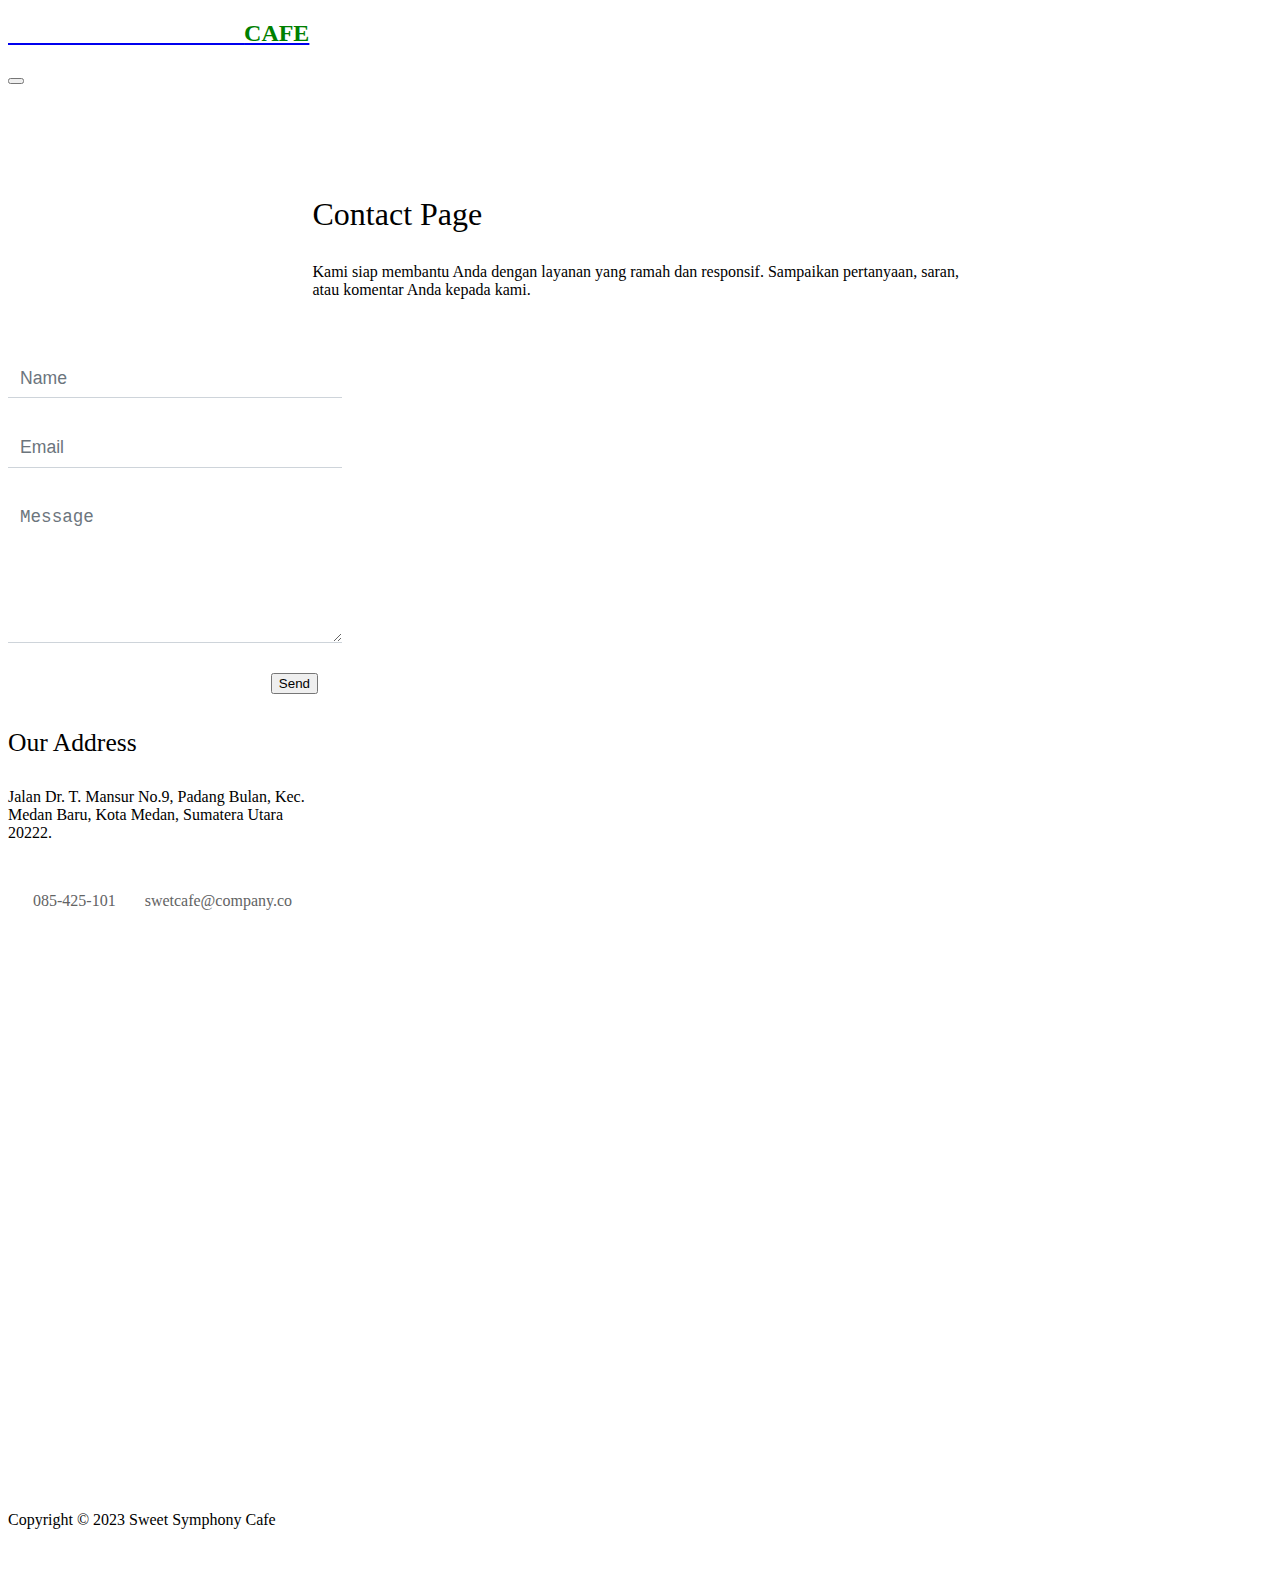
<file: contact.html>
<!DOCTYPE html>
<html lang="en">
<head>
    <meta charset="UTF-8">
    <meta name="viewport" content="width=device-width, initial-scale=1">
    <link href="https://cdn.jsdelivr.net/npm/bootstrap@5.1.3/dist/css/bootstrap.min.css" rel="stylesheet"
    integrity="sha384-1BmE4kWBq78iYhFldvKuhfTAU6auU8tT94WrHftjDbrCEXSU1oBoqyl2QvZ6jIW3" crossorigin="anonymous">
    <link rel="stylesheet" href="style.css">
    <title>contactUs</title>
	</head>
	<body>

    <!-- Navbar Start -->
    <nav class="navbar navbar-expand-lg navbar-dark bg-dark text-light sticky-top">
		<div class="container-fluid">
		  <a class="navbar-brand" href="index.html"><h2>Sweet Symphony <em>Cafe</em></h2></a>
		  <button class="navbar-toggler" type="button" data-bs-toggle="collapse" data-bs-target="#navbarSupportedContent" aria-controls="navbarSupportedContent" aria-expanded="false" aria-label="Toggle navigation">
			<span class="navbar-toggler-icon"></span>
		  </button>
			<div class="collapse navbar-collapse" id="navbarSupportedContent">
			  <ul class="navbar-nav">
				<li class="nav-item active"><a class="nav-link" aria-current="page" href="index.html">Home</a></li>
				  <li class="nav-item"><a class="nav-link" href="menu.html">Our Menu</a></li>
				  <li class="nav-item"><a class="nav-link" href="about.html">About Us</a></li>
				  <li class="nav-item"><a class="nav-link" href="contact.html">Contact Us</a></li>
			  </ul>
			</div>
		  </div>
		</nav>
		<!-- Navbar End -->

		<main>
			<header class="row tm-welcome-section">
				<h2 class="col-12 text-center tm-section-title">Contact Page</h2>
				<p class="col-12 text-center"> Kami siap membantu Anda dengan layanan yang ramah dan responsif.
					Sampaikan pertanyaan, saran, atau komentar Anda kepada kami.</p>
			</header>

			<div class="container">
				<div class="row text-center">
					<div class="col-6">
						<form action="" method="POST" class="tm-contact-form">
					        <div class="form-group">
					          <input type="text" name="name" class="form-control" placeholder="Name" required="" />
					        </div>
					        <div class="form-group">
					          <input type="email" name="email" class="form-control" placeholder="Email" required="" />
					        </div>
					        <div class="form-group">
					          <textarea rows="5" name="message" class="form-control" placeholder="Message" required=""></textarea>
					        </div>
					        <div class="form-group tm-d-flex">
					          <button type="submit" class="tm-btn tm-btn-success tm-btn-right">
					            Send
					          </button>
					        </div>
						</form>
					</div>
					<div class="col-6">
						<div class="tm-address-box">
							<h4 class="tm-info-title tm-text-success">Our Address</h4>
							<address>
								Jalan Dr. T. Mansur No.9, Padang Bulan, Kec. Medan Baru, Kota Medan, Sumatera Utara 20222.
							</address>
							<a href="tel:080-090-0110" class="tm-contact-link">
								<i class="fas fa-phone tm-contact-icon"></i>085-425-101
							</a>
							<a href="mailto:info@company.co" class="tm-contact-link">
								<i class="fas fa-envelope tm-contact-icon"></i>swetcafe@company.co
							</a>
							<div class="tm-contact-social">
								<a href="" class="tm-social-link"><i class="fab fa-facebook tm-social-icon"></i></a>
								<a href="#" class="tm-social-link"><i class="fab fa-twitter tm-social-icon"></i></a>
								<a href="#" class="tm-social-link"><i class="fab fa-instagram tm-social-icon"></i></a>
							</div>
						</div>
					</div>
				</div>
			</div>
            
			<div class="tm-container-inner-2 tm-map-section" style="height: auto;">
				<div class="row">
					<div class="col-12">
						<div class="tm-map">
							<iframe src="https://www.google.com/maps/embed?pb=!1m18!1m12!1m3!1d18139.1795703042!2d98.65168652016825!3d3.5594043760425698!2m3!1f0!2f0!3f0!3m2!1i1024!2i768!4f13.1!3m3!1m2!1s0x30312fe03ed8450b%3A0xe84941c195268efc!2sUniversitas%20Sumatera%20Utara!5e0!3m2!1sid!2sid!4v1699082339251!5m2!1sid!2sid" width="600" height="450" style="border:0;" allowfullscreen="" loading="lazy" referrerpolicy="no-referrer-when-downgrade"></iframe>
						</div>
					</div>
				</div>
			</div>
		<footer class="tm-footer text-center">
			<p>Copyright &copy; 2023 Sweet Symphony Cafe</p>
		</footer>
		<script src="https://cdn.jsdelivr.net/npm/bootstrap@5.0.2/dist/js/bootstrap.bundle.min.js" integrity="sha384-MrcW6ZMFYlzcLA8Nl+NtUVF0sA7MsXsP1UyJoMp4YLEuNSfAP+JcXn/tWtIaxVXM" crossorigin="anonymous"></script>
</body>
</html>
</file>
<file: style.css>
:root {
  --primary: green;
  --bg: #ffffff;
  --border: 1rem solid rgba(255, 255, 255, 0.3);
}

html {
  scroll-behavior: smooth;
}

body {
  font-family: Cambria, Cochin, Georgia, Times, "Times New Roman", serif;
  overflow-x: hidden;
  background-color: var(--bg);
  text-rendering: optimizeLegibility;
  -webkit-font-smoothing: antialiased;
  -moz-osx-font-smoothing: grayscale;
}

/*Navbar*/
.tm-nav {
  text-align: left;
  margin-top: 30px;
}

.container-fluid .navbar-brand h2 {
  color: #fff;
  text-transform: uppercase;
  font-size: 24px;
  font-weight: 700;
}
.container-fluid .navbar-brand h2 em {
  font-style: normal;
  color: green;
}

#navbarResponsive {
  z-index: 999;
}

.navbar-collapse {
  text-align: center;
}
.navbar .navbar-nav .nav-item {
  margin: 0px 15px;
  color: silver;
  display: inline-block;
  font-size: 1.3rem;
}

.navbar .navbar-nav a.nav-link {
  text-transform: capitalize;
  float: left;
  text-align: left;
  font-size: 15px;
  font-weight: 500;
  letter-spacing: 0.5px;
  color: #fff;
  transition: all 0.5s;
  margin-top: 5px;
}
.navbar .navbar-nav a.nav-link:hover {
  color: var(--primary);
}

.navbar .navbar-nav a.nav-link::after {
  content: " ";
  display: block;
  padding-bottom: 0.5rem;
  border-bottom: 0.1rem solid var(--primary);
  transform: scaleX(0);
  transition: 0.2s linear;
}

.navbar .navbar-nav a.nav-link:hover::after {
  transform: scaleX(0.5);
}

.tm-nav-ul {
  display: flex;
  justify-content: flex-end;
}

.tm-nav-li {
  list-style: none;
  display: block;
  margin-bottom: 0;
  padding-right: 25px;
  padding-left: 25px;
}

.tm-nav-link {
  color: white;
  text-decoration: none;
  padding-bottom: 10px;
}

.navbar-nav .nav-item :hover {
  color: var(--primary);
}

.btn:hover .nav-item ::after {
  content: " ";
  display: block;
  padding-bottom: 0.5rem;
  border-bottom: 0.1rem solid var(--primary);
  transform: scaleX(0);
  transition: 0.2s linear;
}

.navbar-nav .nav-item:hover::after {
  transform: scaleX(0.5);
}

.tm-nav-link.active,
.tm-nav-link:hover {
  border-bottom: 1px solid white;
}

.tm-welcome-section {
  margin: 60px auto;
  max-width: 655px;
}

.tm-section-title {
  font-size: 2rem;
  font-weight: 400;
  margin-bottom: 30px;
}

/*carousel section*/
.carousel img {
  height: 2000px;
}

/*Animated-Headline*/
.cd-words-wrapper {
  display: inline-block;
  position: relative;
  text-align: left;
}

.cd-words-wrapper b {
  color: green;
  display: inline-block;
  position: absolute;
  white-space: nowrap;
  left: 0;
  top: 0;
}

.cd-words-wrapper b.is-visible {
  position: relative;
}

.no-js .cd-words-wrapper b {
  opacity: 0;
}

.no-js .cd-words-wrapper b.is-visible {
  opacity: 1;
}

.cd-headline.rotate-1 .cd-words-wrapper {
  -webkit-perspective: 300px;
  -moz-perspective: 300px;
  perspective: 300px;
}
.cd-headline.rotate-1 b {
  opacity: 0;
  -webkit-transform-origin: 50% 100%;
  -moz-transform-origin: 50% 100%;
  -ms-transform-origin: 50% 100%;
  -o-transform-origin: 50% 100%;
  transform-origin: 50% 100%;
  -webkit-transform: rotateX(180deg);
  -moz-transform: rotateX(180deg);
  -ms-transform: rotateX(180deg);
  -o-transform: rotateX(180deg);
  transform: rotateX(180deg);
}
.cd-headline.rotate-1 b.is-visible {
  opacity: 1;
  -webkit-transform: rotateX(0deg);
  -moz-transform: rotateX(0deg);
  -ms-transform: rotateX(0deg);
  -o-transform: rotateX(0deg);
  transform: rotateX(0deg);
  -webkit-animation: cd-rotate-1-in 1.2s;
  -moz-animation: cd-rotate-1-in 1.2s;
  animation: cd-rotate-1-in 1.2s;
}
.cd-headline.rotate-1 b.is-hidden {
  -webkit-transform: rotateX(180deg);
  -moz-transform: rotateX(180deg);
  -ms-transform: rotateX(180deg);
  -o-transform: rotateX(180deg);
  transform: rotateX(180deg);
  -webkit-animation: cd-rotate-1-out 1.2s;
  -moz-animation: cd-rotate-1-out 1.2s;
  animation: cd-rotate-1-out 1.2s;
}

@-webkit-keyframes cd-rotate-1-in {
  0% {
    -webkit-transform: rotateX(180deg);
    opacity: 0;
  }
  35% {
    -webkit-transform: rotateX(120deg);
    opacity: 0;
  }
  65% {
    opacity: 0;
  }
  100% {
    -webkit-transform: rotateX(360deg);
    opacity: 1;
  }
}
@-moz-keyframes cd-rotate-1-in {
  0% {
    -moz-transform: rotateX(180deg);
    opacity: 0;
  }
  35% {
    -moz-transform: rotateX(120deg);
    opacity: 0;
  }
  65% {
    opacity: 0;
  }
  100% {
    -moz-transform: rotateX(360deg);
    opacity: 1;
  }
}
@keyframes cd-rotate-1-in {
  0% {
    -webkit-transform: rotateX(180deg);
    -moz-transform: rotateX(180deg);
    -ms-transform: rotateX(180deg);
    -o-transform: rotateX(180deg);
    transform: rotateX(180deg);
    opacity: 0;
  }
  35% {
    -webkit-transform: rotateX(120deg);
    -moz-transform: rotateX(120deg);
    -ms-transform: rotateX(120deg);
    -o-transform: rotateX(120deg);
    transform: rotateX(120deg);
    opacity: 0;
  }
  65% {
    opacity: 0;
  }
  100% {
    -webkit-transform: rotateX(360deg);
    -moz-transform: rotateX(360deg);
    -ms-transform: rotateX(360deg);
    -o-transform: rotateX(360deg);
    transform: rotateX(360deg);
    opacity: 1;
  }
}
@-webkit-keyframes cd-rotate-1-out {
  0% {
    -webkit-transform: rotateX(0deg);
    opacity: 1;
  }
  35% {
    -webkit-transform: rotateX(-40deg);
    opacity: 1;
  }
  65% {
    opacity: 0;
  }
  100% {
    -webkit-transform: rotateX(180deg);
    opacity: 0;
  }
}
@-moz-keyframes cd-rotate-1-out {
  0% {
    -moz-transform: rotateX(0deg);
    opacity: 1;
  }
  35% {
    -moz-transform: rotateX(-40deg);
    opacity: 1;
  }
  65% {
    opacity: 0;
  }
  100% {
    -moz-transform: rotateX(180deg);
    opacity: 0;
  }
}
@keyframes cd-rotate-1-out {
  0% {
    -webkit-transform: rotateX(0deg);
    -moz-transform: rotateX(0deg);
    -ms-transform: rotateX(0deg);
    -o-transform: rotateX(0deg);
    transform: rotateX(0deg);
    opacity: 1;
  }
  35% {
    -webkit-transform: rotateX(-40deg);
    -moz-transform: rotateX(-40deg);
    -ms-transform: rotateX(-40deg);
    -o-transform: rotateX(-40deg);
    transform: rotateX(-40deg);
    opacity: 1;
  }
  65% {
    opacity: 0;
  }
  100% {
    -webkit-transform: rotateX(180deg);
    -moz-transform: rotateX(180deg);
    -ms-transform: rotateX(180deg);
    -o-transform: rotateX(180deg);
    transform: rotateX(180deg);
    opacity: 0;
  }
}

/* Latest Menu */
.latest-menu {
  margin-top: 100px;
}

.latest-menu.section-heading a {
  float: right;
  margin-top: 35px;
  text-transform: uppercase;
  font-size: 13px;
  font-weight: 700;
  color: green;
}

.latest-menu .section-heading h1 {
  color: #fff;
  margin-bottom: 100px;
}

.latest-menu .section-heading h1 span {
  color: green;
}

.menu-item {
  border: 1px solid #eee;
  display: auto;
  box-shadow: 0 0 5px 1px green;
  margin-bottom: 25px;
}

.menu-item .down-content {
  padding: 30px;
  position: relative;
}

.menu-item img {
  height: 20rem;
  border-radius: 5%;
  box-shadow: 0 0 5px 1px rgba(0, 0, 0, 0.2);
  margin-top: 15px;
  margin-left: 10px;
  margin-bottom: 25px;
  display: flex;
  flex-wrap: wrap;
  position: relative;
}

.menu-item .down-content h4 {
  font-size: 17px;
  color: green;
  margin-bottom: 20px;
}

.menu-item .down-content h6 {
  position: absolute;
  top: 30px;
  right: 30px;
  font-size: 18px;
  color: green;
}

.menu-item .down-content p {
  max-width: 30rem;
  margin: auto;
  font-size: 1.2rem;
  font-weight: 100;
  line-height: 1.6;
}

.latest-menu .btn {
  padding: 8px 20px;
  border-radius: 4px;
  float: right;
  margin-left: 35px;
  margin-bottom: 20px;
  margin-top: 10px;
  background-color: green;
}

.latest-menu .btn:hover {
  text-decoration: none;
}

.latest-menu .tm-nav-ul {
  list-style: none;
  padding: 0;
  display: flex;
  justify-content: space-between;
  margin-top: 100px;
}

.latest-menu .tm-nav-link {
  font-size: 1.3rem;
  color: var(--primary);
}

/* Best Features */
.about-features {
  margin-top: 100px !important;
}

.about-features p {
  border-bottom: 1px solid #eee;
  padding-bottom: 20px;
}

.about-features .container .row {
  padding-bottom: 0px !important;
  border-bottom: none !important;
}

.best-features {
  margin-top: 50px;
}

.best-features .container .row {
  border-bottom: 1px solid #eee;
  padding-bottom: 60px;
}

.best-features img {
  width: 100%;
}

.best-features ul.featured-list li {
  display: block;
  margin-bottom: 10px;
}

.best-features .section-heading h2 {
  text-align: center;
  font-size: 2.5rem;
  margin-bottom: 1.5rem;
}

.best-features p {
  margin-bottom: 25px;
}

.best-features .btn {
  padding: 8px 20px;
  border-radius: 4px;
  float: left;
  margin-left: 35px;
  margin-bottom: 2px;
  background-color: green;
}

.best-features .btn:hover {
  text-decoration: none;
}

.inner-content .btn {
  padding: 8px 20px;
  border-radius: 4px;
  float: left;
  margin-left: 35px;
  margin-bottom: 200px;
  background-color: green;
}

/* Contact Page */
.tm-contact-form {
  max-width: 100%;
}

@media (min-width: 768px) {
  .tm-contact-form {
    max-width: 310px;
  }
}

.tm-d-flex {
  display: flex;
  flex-direction: column;
}

.tm-btn-right {
  align-self: flex-end;
}

.form-group {
  margin-bottom: 30px;
}

.form-control {
  display: block;
  width: 100%;
  padding: 0.375rem 0.75rem;
  font-size: 1.1rem;
  font-weight: 400;
  line-height: 1.5;
  color: #626364;
  background-color: #fff;
  background-clip: padding-box;
  border: 1px solid #ced4da;
  border-right: 0;
  border-top: 0;
  border-left: 0;
  border-radius: 0;
  transition: border-color 0.15s ease-in-out, box-shadow 0.15s ease-in-out;
}

.form-control::-ms-expand {
  background-color: transparent;
  border: 0;
}

.form-control:focus {
  color: #495057;
  background-color: #fff;
  border-color: #80bdff;
  outline: 0;
  box-shadow: 0 0 0 0.2rem rgba(0, 123, 255, 0.25);
}

.form-control::-webkit-input-placeholder {
  color: #6c757d;
  opacity: 1;
}

.form-control::-moz-placeholder {
  color: #6c757d;
  opacity: 1;
}

.form-control:-ms-input-placeholder {
  color: #6c757d;
  opacity: 1;
}

.form-control::-ms-input-placeholder {
  color: #6c757d;
  opacity: 1;
}

.form-control::placeholder {
  color: #6c757d;
  opacity: 1;
}

.tm-info-title {
  font-size: 1.6rem;
  font-weight: 300;
  margin-bottom: 30px;
}

address {
  font-style: normal;
  margin-bottom: 50px;
}

.tm-address-box {
  max-width: 100%;
}

@media (min-width: 768px) {
  .tm-address-box {
    max-width: 315px;
  }
}

.tm-contact-icon {
  display: inline-block;
  margin-right: 25px;
  color: #319966;
}

.tm-contact-link {
  display: inline-block;
  color: #626364;
  margin-bottom: 25px;
  text-decoration: none;
}

.tm-contact-social {
  margin-top: 10px;
}

.tm-map {
  max-width: 900px;
  height: 450px;
  width: 100%;
  margin-left: auto;
  margin-right: auto;
}

.tm-map iframe {
  width: 100%;
  height: 100%;
}

.tm-contact-section {
  padding-bottom: 30px;
}

.tm-map-section {
  padding-top: 40px;
  padding-bottom: 40px;
}

.tm-info-section {
  padding-top: 30px;
}

footer {
  bottom: 0;
  width: 100%;
  background-color: #fff;
  padding: 20px 0;
}

#copyright {
  text-align: center;
  margin: 0;
}
</file>
